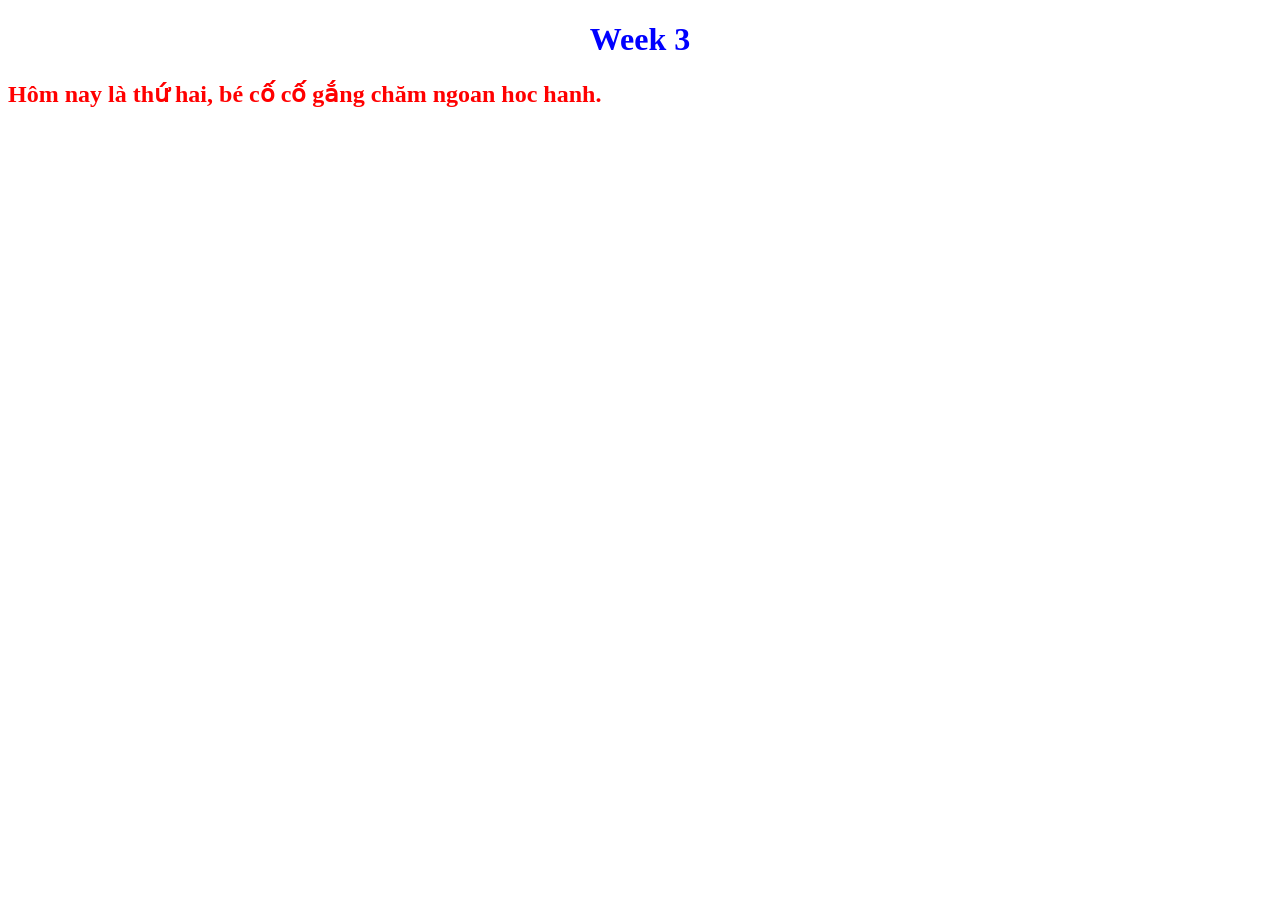
<file: WEEK 3/index.html>
<!DOCTYPE html>
<html lang="en">
<head>
    <meta charset="UTF-8">
    <meta name="viewport" content="width=<device-width>, initial-scale=1.0">
    <title>Document</title>
    <style>
        h1{
            text-align: center;
            color: blue;
            size: 20px
        }
        h2{
            text-align: left;
            color: red;
            size: 10px
        }
    </style>
<body>
    <h1>
        Week 3 
    </h1>
    <h2>
        Hôm nay là thứ hai, bé cố cố gắng chăm ngoan hoc hanh.
    </h2>
</body>
</html>
</file>
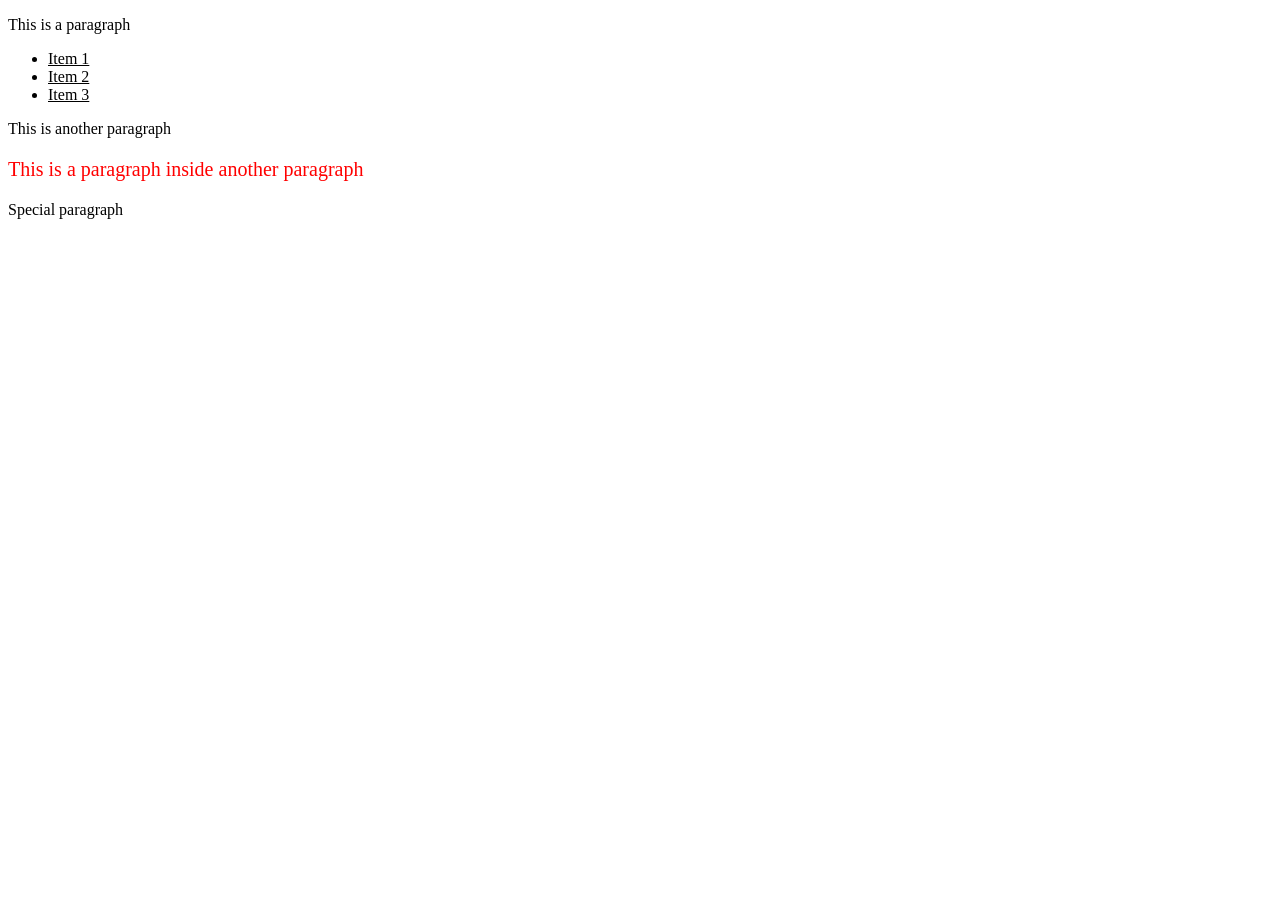
<file: WEEK 6/index.html>
<!DOCTYPE html>
<html lang="en">
<head>
    <meta charset="UTF-8">
    <meta name="viewport" content="width=device-width, initial-scale=1.0">
    <title>Document</title>
    <link rel="stylesheet" href="Style6.css">
</head>
<body>
    <p id ='frist'>
        This is a paragraph
    </p>
    <ul>
        <li>Item 1</li>
        <li> Item 2</li>
        <li>Item 3</li>
    </ul>
    <div>
        This is another paragraph
        <p id="second">
            This is a paragraph inside another paragraph
        </p>
        <p class="specail">
            Special paragraph
        </p>
    </div>
</body>
</html>
</file>
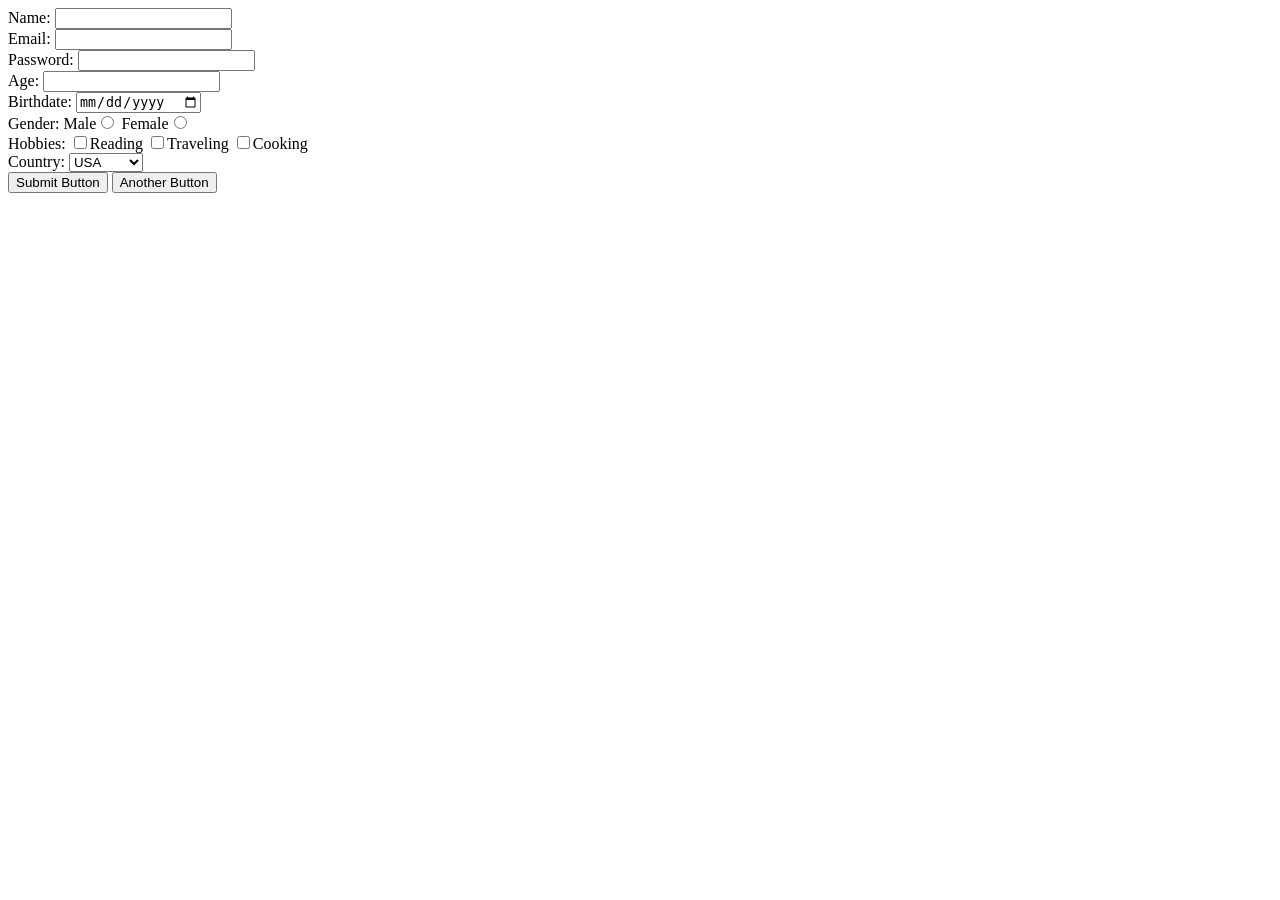
<file: WEEK 7/index.html>
<!DOCTYPE html>
<html lang="en">
<head>
    <meta charset="UTF-8">
    <meta name="viewport" content="width=device-width, initial-scale=1.0">
    <title>Document</title>
</head>
<body>
    <form action="">
        Name: <input type="text" id="name">
        <br>
        Email: <input type="email" id="email">
        <br>
        Password: <input type="password" id="password">
        <br>
        Age: <input type="number" name="age" id="age">
        <br>
        Birthdate: <input type="date" name="birthdate" id="birthdate">
        <br>
        Gender:
        Male<input type="radio" name="gender"id="gender" value="Male">
        Female<input type="radio" name="gender"id="gender" value="Female">
        <br>
        Hobbies:
        <input type="checkbox" name="hobbies" id="hobbies" value="Reading">Reading
        <input type="checkbox" name="hobbies" id="hobbies" value="Traveling">Traveling
        <input type="checkbox" name="hobbies" id="hobbies" value="Cooking">Cooking
        <br>
        Country:
        <select name="country" id="country">
            <option value="USA">USA</option>
            <option value="Canada">Canada</option>
            <option value="UK">UK</option>
            <option value="Australia">Australia</option>
        </select>
        <br>
         <input type="submit" value="Submit Button">
         <button>Another Button</button>
        </form>
    </form>
</body>
</html>
</file>
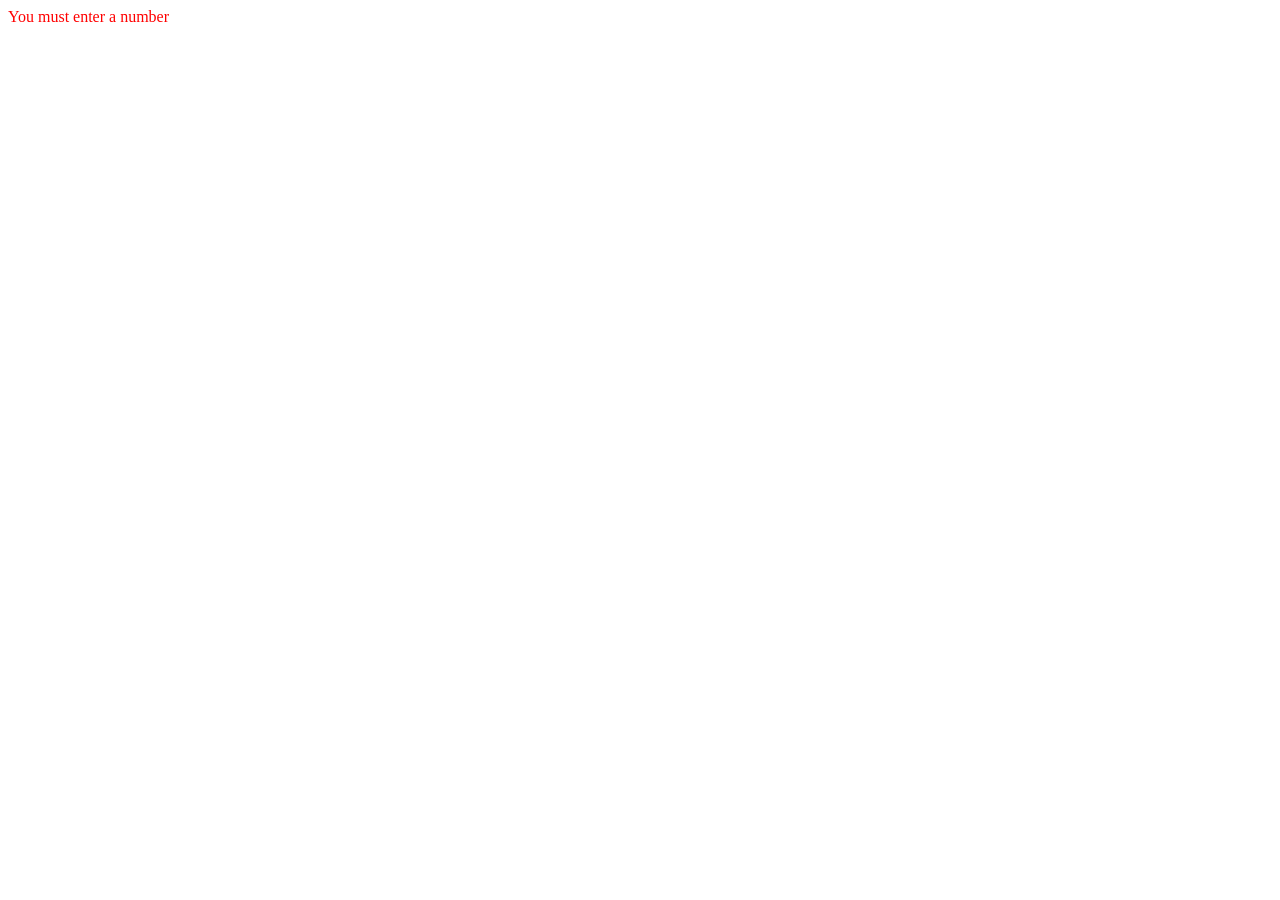
<file: WEEK 10-Java/Ex3.html>
<!DOCTYPE html>
<html lang="en">
<head>
    <meta http-equiv="Content-Type" content=""text / html; charset="utf-8"/>
    <title>ex03</title>
    <script language="javascript">
        var txta = prompt("enter any integer");
        if(txta == null || txta == "" || isNaN(txta)) 
            document.write("<Font color='red'>You must enter a number</font>");
        else if (txta %2 == 0)
             document.write("<Font color='yellow'>"+ txta + " is an even number</font>");
        else
            document.write("<Font color='brown'>"+ txta + " is an odd number</font>");
    </script>
</head>
<body>
    
</body>
</html>
</file>
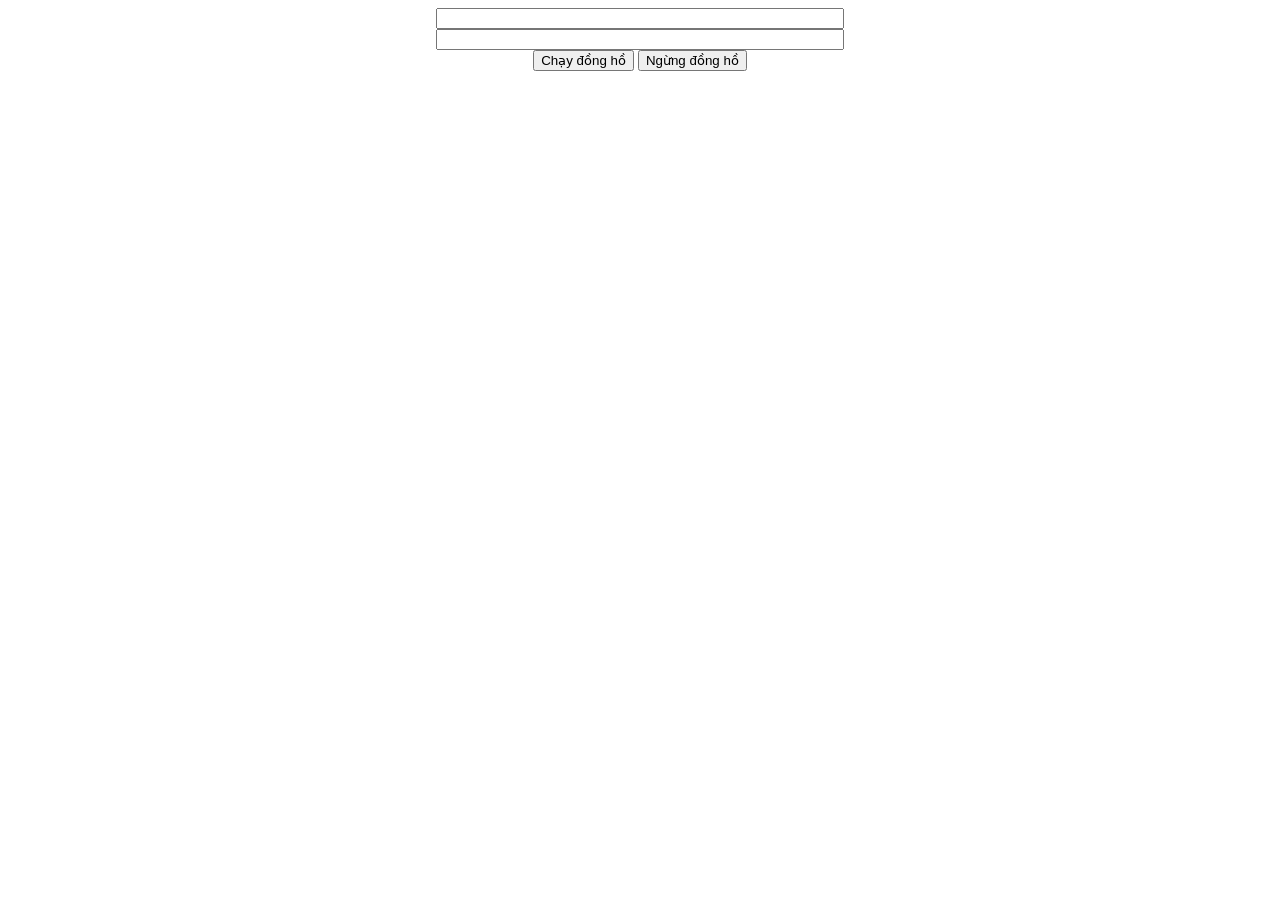
<file: WEEK 11-Java 2/Ex1.html>
<!DOCTYPE html>
<html lang="en">
<head>
    <meta charset="UTF-8">
    <meta name="viewport" content="width=device-width, initial-scale=1.0">
    <title>Display date and time</title>
    <style type="text/css">input {width: 400px;}</style>
    <script langague="javascript">
        var timer = null;
        function play() {
            var daysOfWeek = ["Chủ Nhật","Thứ hai", "Thứ ba", "Thứ tư", "Thứu năm", "Thứ sáu", "Thứ bảy"];
            Var today = new Data();
            document.f.d.value = "Hôm nay là: " + dayOfWeek[today.getDay()] + 
                                ", ngày "       + today.getDate() + 
                                ", tháng "      + (today.getMonth() + 1) +
                                ", năm "        + today.getFullYear();
            h = today.getHours();
            document.f.t.value = "Bây giờ là: " + (h>12? h-12: h) +
                                ":"             + today.getMinutes() +
                                ":"             + today.getSeconds() +
                                ":"             + (h>11? "PM": "AM");
        }
        function stop () { clearTimeour(timner); }
    </script>
</head>
<body onload="play()">
    <center><form name="f">
        <input name="d" />
        <br/>
        <input name="t" />
        <br/>
        <button type="button" onclick="play()">Chạy đồng hồ</button>
        <button type="button" onclick="stop()">Ngừng đồng hồ</button>
    </form></center>
</body>
</html>
</file>
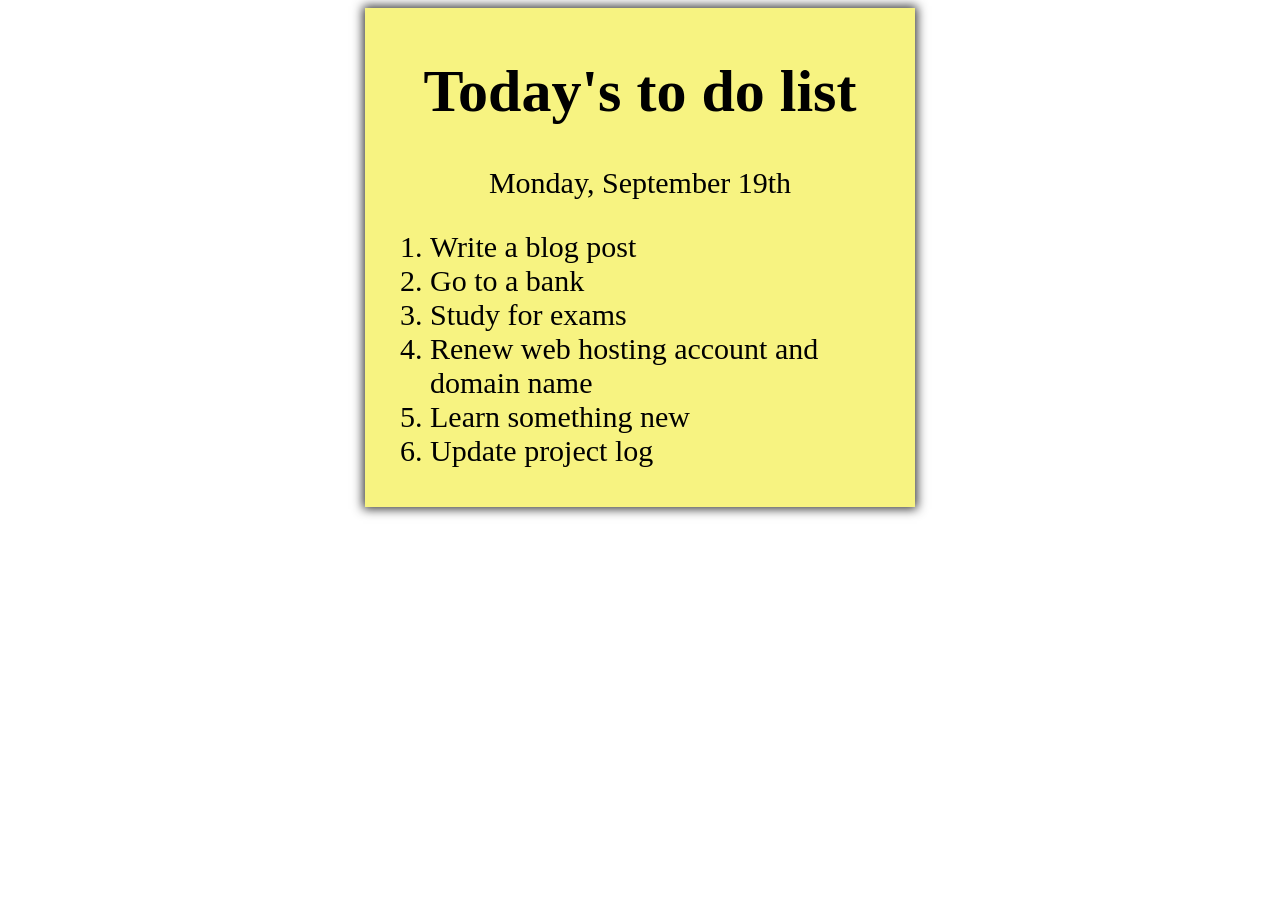
<file: WEEK 3/Ex4.html>
<!DOCTYPE html>
<html lang="en">
<head>
    <meta charset="UTF-8">
    <meta name="viewport" content="width=device-width, initial-scale=1.0">
    <title>to do list</title>
    <link rel="stylesheet" href="style.css">   
</head>
<body>
    <div class="my-list">
        <h1>
    
            Today's to do list
        </h1>
        <p> Monday, September 19th</p>
    
            <ol type="1"> 
                <li>Write a blog post</li>
                <li>Go to a bank</li>
                <li>Study for exams</li>
                <li>Renew web hosting account and domain name</li>
                <li>Learn something new</li>
                <li>Update project log</li>
        
            </ol>
    </div>
</body>
</html>
</file>
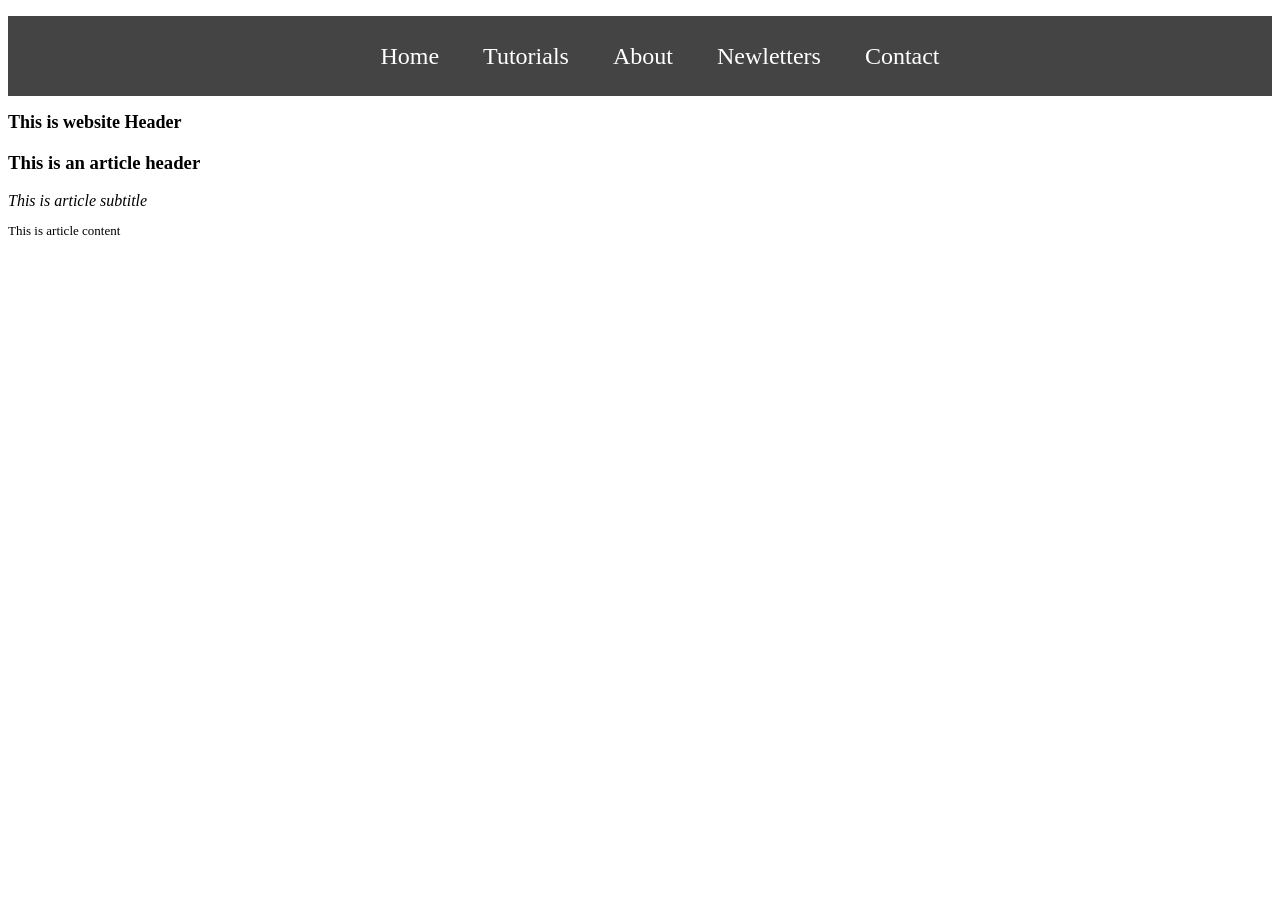
<file: WEEK 4/Ex6.html>
<!DOCTYPE html>
<html lang="en">
<head>
    <meta charset="UTF-8">
    <meta name="viewport" content="width=device-width, initial-scale=1.0">
    <title>Nguyenquocdat</title>
    <link href="flower.jpg"rel="icon" type="image/x-icon">
    <link rel="stylesheet" href="style.css">
</head>
<body>
    <nav>
        <ul>
            <li><a href="#">Home</a></li>
            <li><a href="#">Tutorials</a></li>
            <li><a href="#">About</a></li>
            <li><a href="#">Newletters</a></li>
            <li><a href="#">Contact</a></li>
        </ul>
    </nav>
    <header>This is website Header</header>
    <main>
        <section>
            <article>
                <header>
                    <h1>This is an article header</h1>
                </header>
                <tieu_de_phu>
                    This is article subtitle
                </tieu_de_phu>
                <p>This is article content</p>
            </article>
        </section>
    </main>
    <footer></footer>
</body>
</html>
</file>
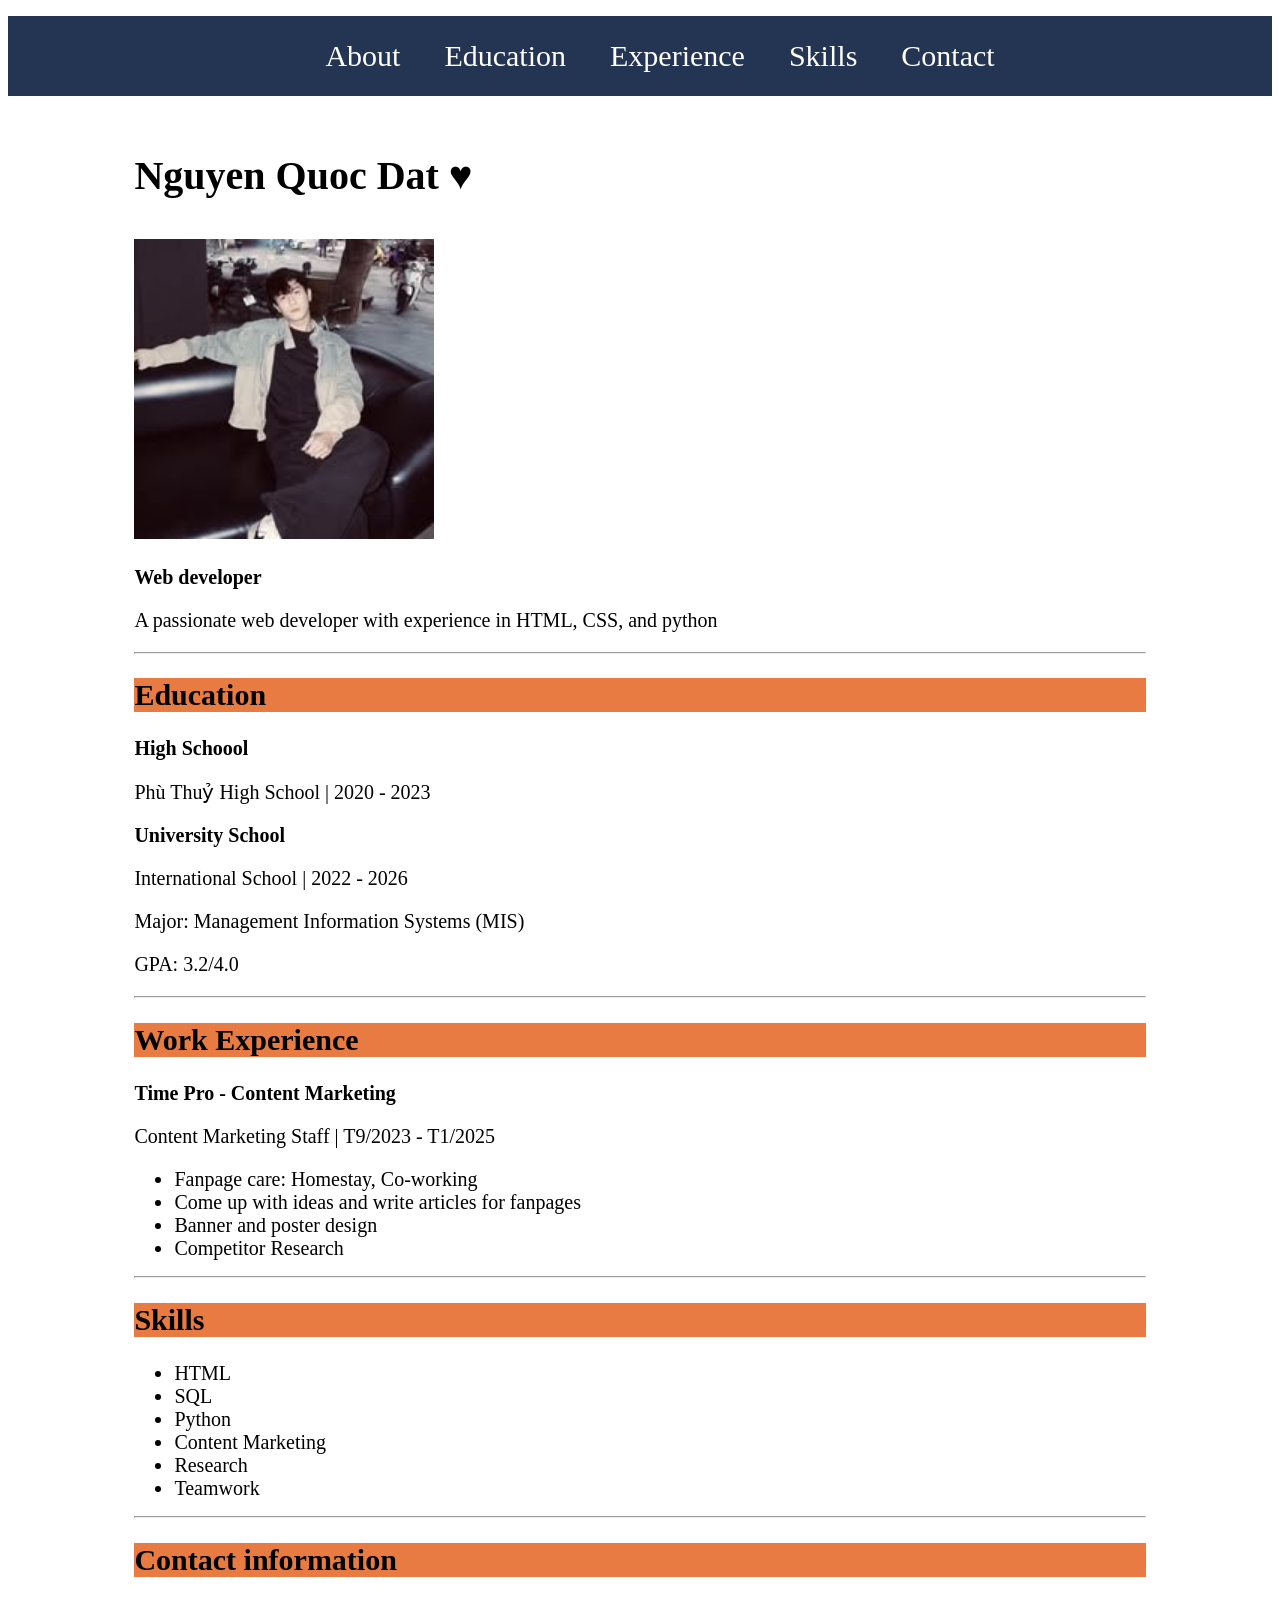
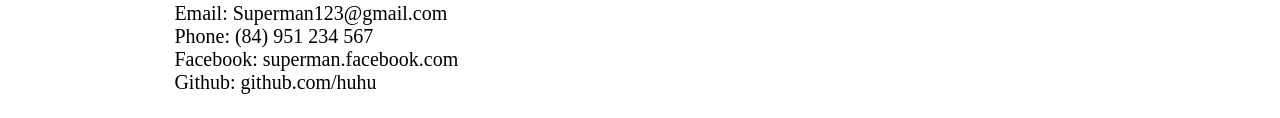
<file: WEEK 5/cv.html>
<!DOCTYPE html>
<html lang="en">
<head>
    <meta charset="UTF-8">
    <meta name="viewport" content="width=device-width, initial-scale=1.0">
    <title>Nguyenquocdat</title>
    <link href="flower.jpg"rel="icon" type="image/x-icon">
    <link rel="stylesheet" href="style5.css">
</head>
<body>
    <nav>
        <ul>
            <li><a href="#About">About</a></li>
            <li><a href="#Education">Education</a></li>
            <li><a href="#Experience">Experience</a></li>
            <li><a href="#Skills">Skills</a></li>
            <li><a href="#Contact">Contact</a></li>
        </ul> 
    </nav>
    <!-- Main Content -->
    <div class="my-list">
    <header>
        <p>Nguyen Quoc Dat ♥️</p>
        <img src="ảnh cv 2.jpg" alt="Dat" width="300" height="300">
    </header>
    <main> 
            <article>
                <header>
                    <h1>Web developer</h1>
                </header>
                <p>
                    A passionate web developer with experience in HTML, CSS, and python
                </p>
    <hr>
            <article>
                <header>
                    <h2>Education</h2>
                </header>
                <tieu_de_phu>
                    High Schoool  
                </tieu_de_phu>
                <p>
                    Phù Thuỷ High School | 2020 - 2023
                </p>
                <tieu_de_phu>
                    University School 
                </tieu_de_phu>
                <p> International School | 2022 - 2026</p> 
                <p>Major: Management Information Systems (MIS) </p>
                <p> GPA: 3.2/4.0 </p>
    <hr>
                <header>
                    <h2>
                        Work Experience
                    </h2>
                 </header>
                 <tieu_de_phu>
                    Time Pro - Content Marketing
                </tieu_de_phu>
                <p>
                    Content Marketing Staff | T9/2023 - T1/2025
                </p>
                <ul>
                    <li>Fanpage care: Homestay, Co-working</li>
                    <li>Come up with ideas and write articles for fanpages</li>
                    <li>Banner and poster design</li>
                    <li>Competitor Research</li>
                </ul>
    <hr>
                <header>
                    <h2>Skills</h2>
                </header>
                    <ul>
                        <li>HTML</li>
                        <li>SQL</li>
                        <li>Python</li>
                        <li>Content Marketing</li>
                        <li>Research</li>
                        <li>Teamwork</li>
                    </ul>
    <hr>
                <header>
                    <h2>
                    Contact information
                    </h2>
                </header>
                    <ul type="none">
                        <li>Email: Superman123@gmail.com</li>
                        <li>Phone: (84) 951 234 567</li>
                        <li> Facebook: superman.facebook.com
                        <li>Github: github.com/huhu</li>
                    </ul>
            </article>
        </section>
    </main>
    <footer></footer>
    </div>
</body>
</html>
</file>
<file: WEEK 6/Style6.css>
div #second {
    color: red;
    font-size: 20px
}

li {
    text-decoration: underline;
}

div p.special {
    color: blueviolet;
    text-decoration: underline;
}
</file>
<file: WEEK 3/style.css>
.my-list {
    margin: 0 auto;
    padding: 8px 24px; 
    width: 500px;
    font-size:30px;
    border: 1px solid #f7f381;
    background: #f7f381;
    box-shadow:0 0 10px 2px #333333;
}
    .my-list p {
    text-align: center;
    }
  h1{
        text-align: center;
    }
    h2{
        text-align: left;
    }
</file>
<file: WEEK 4/style.css>
body > header{
    font-size: large;
    font-weight: bold;
}

article > header{
    font-size: medium;
    font-weight: bold;
}
article >p{
    font-size: small;
    font-weight: italic;
}

nav{
    margin: 0;
    padding: 0;
    background: #444;
    text-align: center;
    list-style: none;
}

nav ul li {
    font-size: 24px;
    padding: 0;
    line-height: 40px;
    height: 40px;
    display: inline-block;
    padding: 20px;
}

nav ul li a {
    color: white;
    text-decoration: none;
}

nav ul li a:hover {
    color: blue;
    text-decoration: underline;
}

article header:hover {
    color: pink;
    font-size: large;
}

tieu_de_phu{
    font-style: italic;
}
</file>
<file: WEEK 5/style5.css>
body > div header{
    font-size: 40px;
    font-weight: bold;
}
.my-list{
    width: 80%;
    margin: auto;
    overflow: hidden;
}

article > header{
    font-size: medium;
    font-weight: bold;
}
article >p{
    font-size: small;
}

nav{
    margin: 0;
    padding: 0;
    background: #243553;
    text-align: center;
    list-style: none;
}

nav ul li {
    font-size: 24px;
    padding: 0;
    line-height: 40px;
    height: 40px;
    display: inline-block;
    padding: 20px;
}

nav ul li a {
    font-size: 30px;
    color: white;
    text-decoration: none;
}

nav ul li a:hover {
    color: white;
    text-decoration: underline;
}

article header:hover {
    color: pink;
    font-size: 35px;
}


main h1{
    font-size: 20px;
    font-weight: bold;
}
main h2{
    font-size: 30px;
    font-weight: bold;
    background-color: #e05409c4;
}
main tieu_de_phu {
    font-size: 20px;
    font-weight: bold;
}
main p{
    font-size: 20px;
    font-style: normal;
}
main ul li{
    font-size: 20px;
    font-style: normal;
}
section {
    width: 80%;
    margin: auto;
    overflow: hidden;
}
</file>
